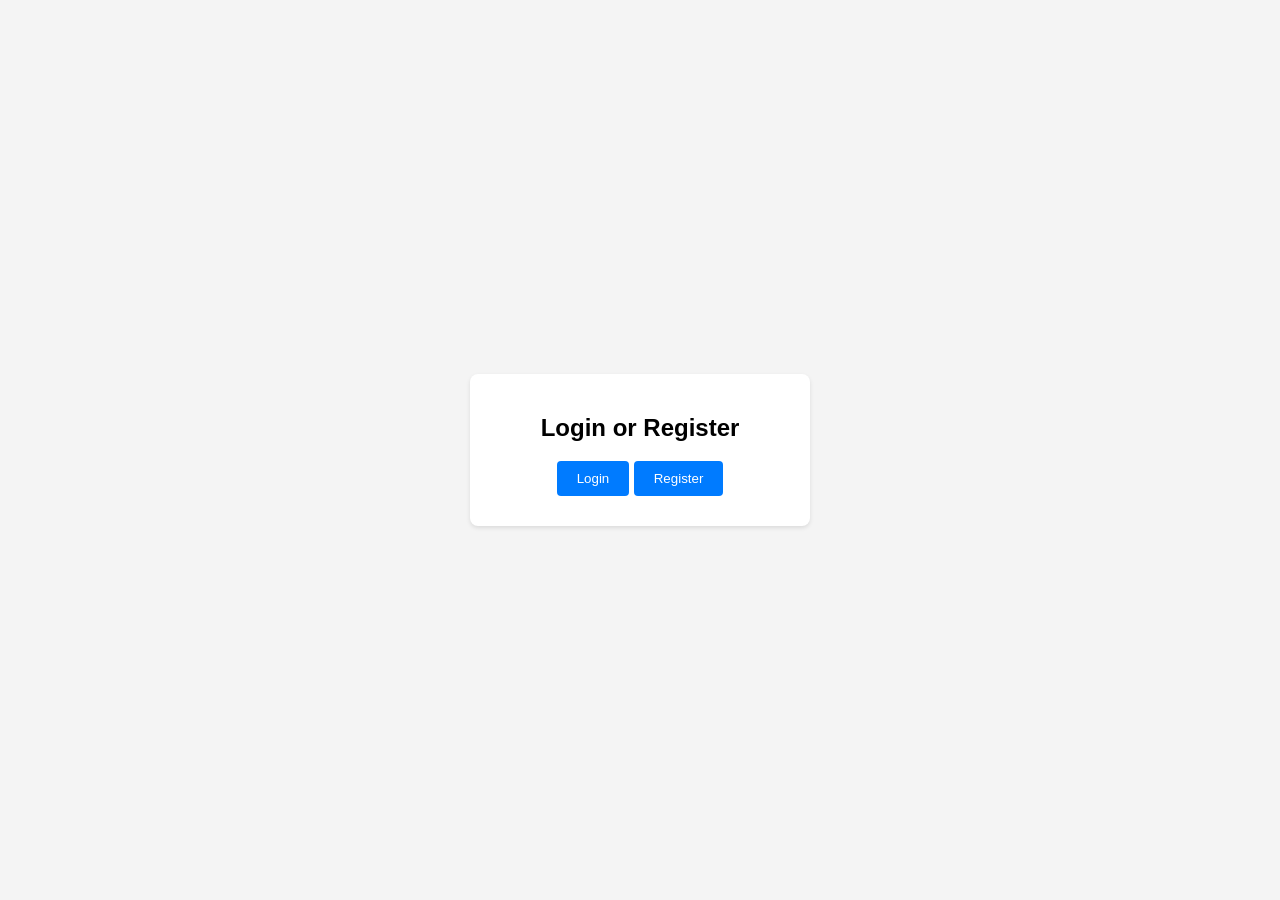
<file: DBMS_Group-12/index.html>
<!DOCTYPE html>
<html lang="en">
<head>
  <meta charset="UTF-8">
  <meta name="viewport" content="width=device-width, initial-scale=1.0">
  <title>Login Page</title>
  <style>
    body {
      font-family: Arial, sans-serif;
      background-color: #f4f4f4;
      margin: 0;
      padding: 0;
      display: flex;
      justify-content: center;
      align-items: center;
      height: 100vh;
    }
    .card {
      background-color: white;
      border-radius: 8px;
      box-shadow: 0 2px 4px rgba(0,0,0,0.1);
      padding: 20px;
      width: 300px;
      text-align: center;
    }
    .button {
      background-color: #007bff;
      color: white;
      border: none;
      padding: 10px 20px;
      border-radius: 4px;
      cursor: pointer;
      margin-bottom: 10px;
    }
  </style>
</head>
<body>
  <div class="card">
    <h2>Login or Register</h2>
    <button class="button" onclick="window.location.href='login.html'">Login</button>
    <button class="button" onclick="window.location.href='register.html'">Register</button>
  </div>
</body>
</html>
</file>
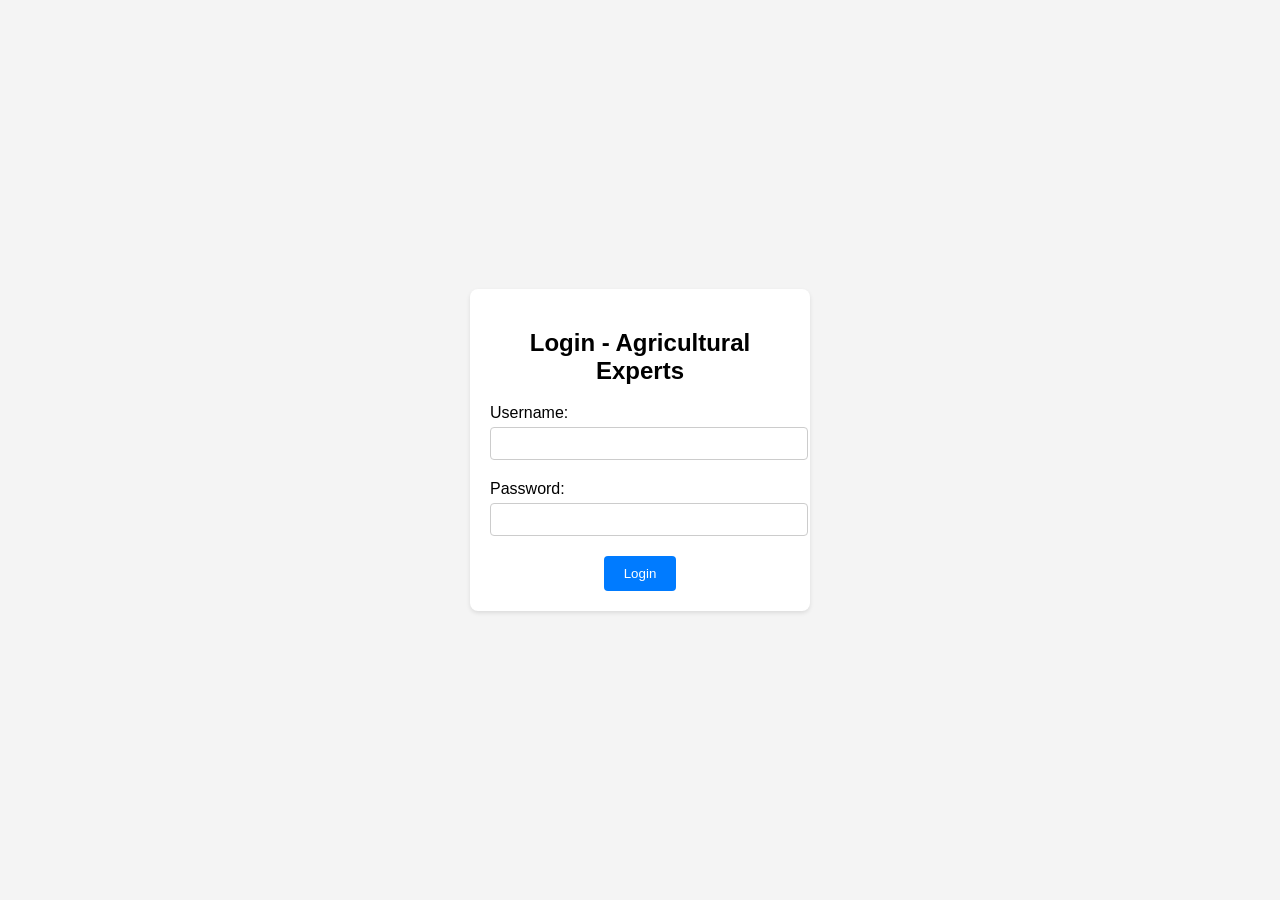
<file: DBMS_Group-12/A_lonin.html>
<!-- option1.html -->
<!DOCTYPE html>
<html lang="en">
<head>
  <meta charset="UTF-8">
  <meta name="viewport" content="width=device-width, initial-scale=1.0">
  <title>Login </title>
  <style>
    /* CSS styles */
    body {
      font-family: Arial, sans-serif;
      background-color: #f4f4f4;
      margin: 0;
      padding: 0;
      display: flex;
      justify-content: center;
      align-items: center;
      height: 100vh;
    }
    .card {
      background-color: white;
      border-radius: 8px;
      box-shadow: 0 2px 4px rgba(0,0,0,0.1);
      padding: 20px;
      width: 300px;
      text-align: center;
    }
    .input-group {
      margin-bottom: 20px;
    }
    .input-group label {
      display: block;
      text-align: left;
      margin-bottom: 5px;
    }
    .input-group input {
      width: 100%;
      padding: 8px;
      border-radius: 4px;
      border: 1px solid #ccc;
    }
    .button {
      background-color: #007bff;
      color: white;
      border: none;
      padding: 10px 20px;
      border-radius: 4px;
      cursor: pointer;
    }
  </style>
</head>
<body>
  <div class="card">
    <h2>Login - Agricultural Experts </h2>
    <div class="input-group">
      <label for="username">Username:</label>
      <input type="text" id="username" name="username">
    </div>
    <div class="input-group">
      <label for="password">Password:</label>
      <input type="password" id="password" name="password">
    </div>
    <button class="button" onclick="login()">Login</button>
  </div>

  <script>
    function login() {
      // Perform login actions here
      alert("Login button clicked!");
      // Redirect to another page if needed
      window.location.href = "loggedin.html";
    }
  </script>
</body>
</html>
</file>
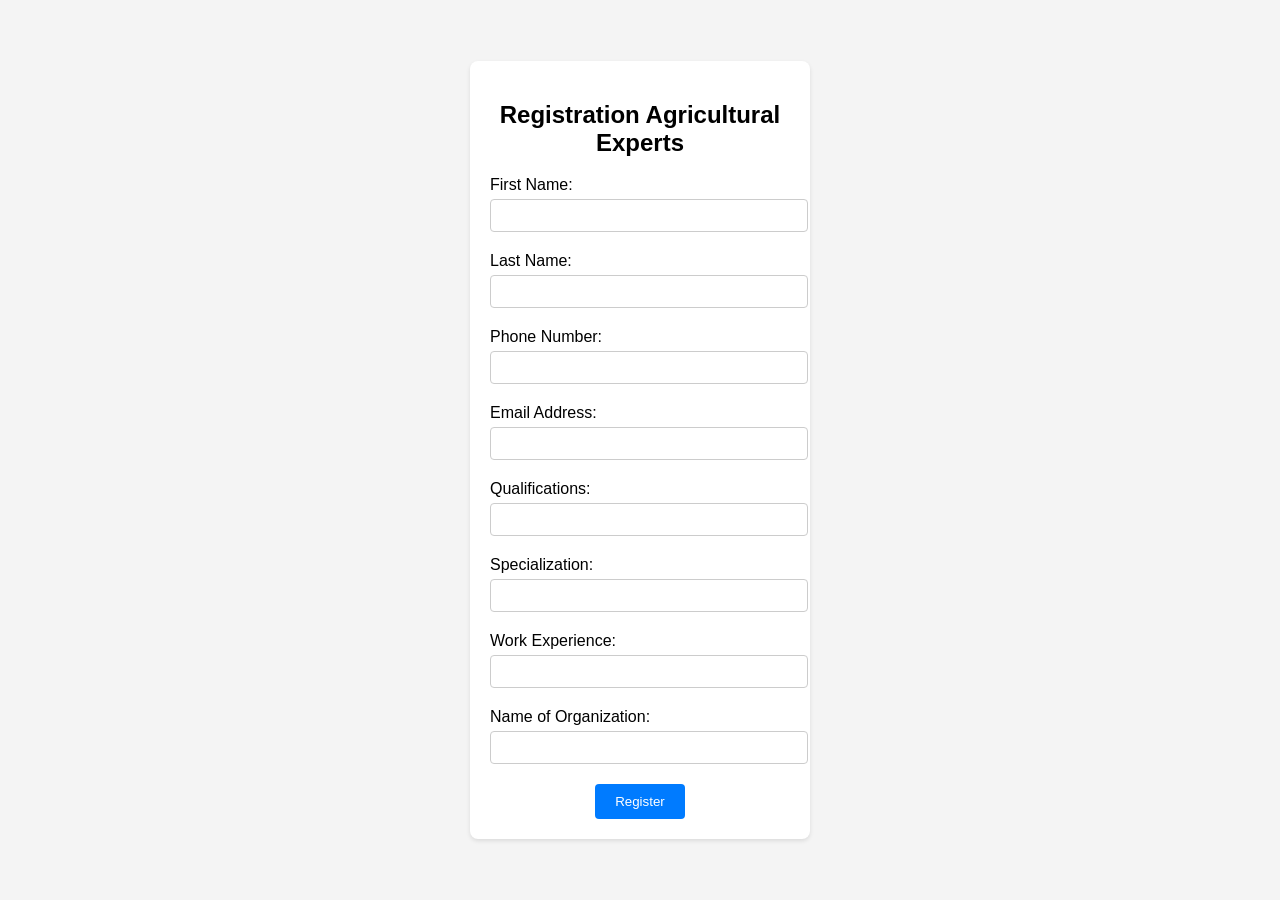
<file: DBMS_Group-12/A_register.html>
<!-- register_option1.html -->
<!DOCTYPE html>
<html lang="en">
<head>
  <meta charset="UTF-8">
  <meta name="viewport" content="width=device-width, initial-scale=1.0">
  <title>Registration Agricultural Experts</title>
  <style>
    /* CSS styles */
    body {
      font-family: Arial, sans-serif;
      background-color: #f4f4f4;
      margin: 0;
      padding: 0;
      display: flex;
      justify-content: center;
      align-items: center;
      height: 100vh;
    }
    .card {
      background-color: white;
      border-radius: 8px;
      box-shadow: 0 2px 4px rgba(0,0,0,0.1);
      padding: 20px;
      width: 300px;
      text-align: center;
    }
    .input-group {
      margin-bottom: 20px;
      text-align: left;
    }
    .input-group label {
      display: block;
      margin-bottom: 5px;
    }
    .input-group input {
      width: 100%;
      padding: 8px;
      border-radius: 4px;
      border: 1px solid #ccc;
    }
    .button {
      background-color: #007bff;
      color: white;
      border: none;
      padding: 10px 20px;
      border-radius: 4px;
      cursor: pointer;
    }
  </style>
</head>
<body>
  <div class="card">
    <h2>Registration Agricultural Experts</h2>
    <div class="input-group">
      <label for="firstName">First Name:</label>
      <input type="text" id="firstName" name="firstName">
    </div>
    <div class="input-group">
      <label for="lastName">Last Name:</label>
      <input type="text" id="lastName" name="lastName">
    </div>
    <div class="input-group">
      <label for="phoneNumber">Phone Number:</label>
      <input type="text" id="phoneNumber" name="phoneNumber">
    </div>
    <div class="input-group">
      <label for="email">Email Address:</label>
      <input type="email" id="email" name="email">
    </div>
    <div class="input-group">
      <label for="qualifications">Qualifications:</label>
      <input type="text" id="qualifications" name="qualifications">
    </div>
    <div class="input-group">
      <label for="specialization">Specialization:</label>
      <input type="text" id="specialization" name="specialization">
    </div>
    <div class="input-group">
      <label for="workExperience">Work Experience:</label>
      <input type="text" id="workExperience" name="workExperience">
    </div>
    <div class="input-group">
      <label for="organization">Name of Organization:</label>
      <input type="text" id="organization" name="organization">
    </div>
    <button class="button" onclick="register()">Register</button>
  </div>

  <script>
    function register() {
      // Perform registration actions here
      alert("Registration button clicked!");
      // Redirect to another page if needed
      window.location.href = "registered.html";
    }
  </script>
</body>
</html>
</file>
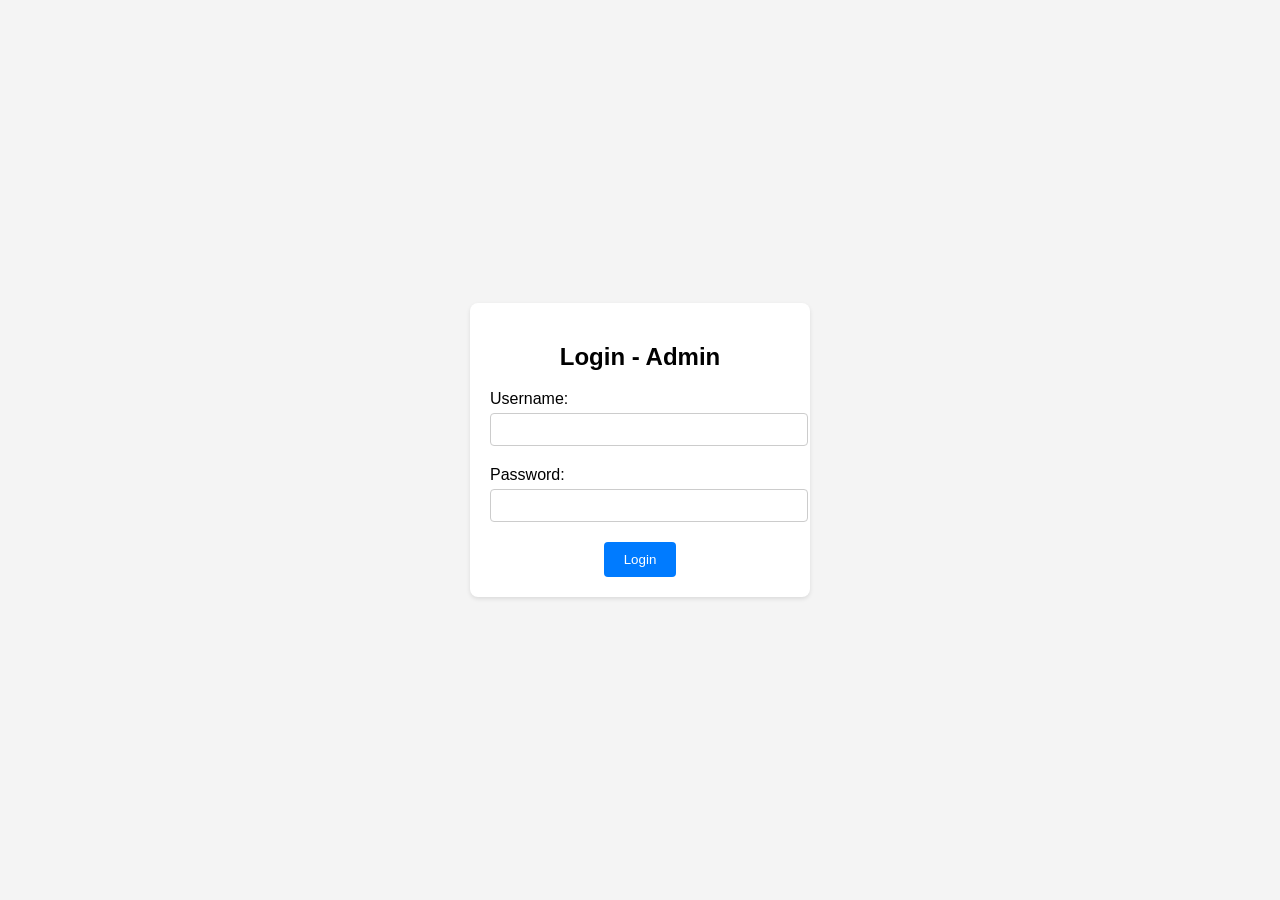
<file: DBMS_Group-12/admin_login.html>
<!-- option1.html -->
<!DOCTYPE html>
<html lang="en">
<head>
  <meta charset="UTF-8">
  <meta name="viewport" content="width=device-width, initial-scale=1.0">
  <title>Login - Option 1</title>
  <style>
    /* CSS styles */
    body {
      font-family: Arial, sans-serif;
      background-color: #f4f4f4;
      margin: 0;
      padding: 0;
      display: flex;
      justify-content: center;
      align-items: center;
      height: 100vh;
    }
    .card {
      background-color: white;
      border-radius: 8px;
      box-shadow: 0 2px 4px rgba(0,0,0,0.1);
      padding: 20px;
      width: 300px;
      text-align: center;
    }
    .input-group {
      margin-bottom: 20px;
    }
    .input-group label {
      display: block;
      text-align: left;
      margin-bottom: 5px;
    }
    .input-group input {
      width: 100%;
      padding: 8px;
      border-radius: 4px;
      border: 1px solid #ccc;
    }
    .button {
      background-color: #007bff;
      color: white;
      border: none;
      padding: 10px 20px;
      border-radius: 4px;
      cursor: pointer;
    }
  </style>
</head>
<body>
  <div class="card">
    <h2>Login - Admin </h2>
    <div class="input-group">
      <label for="username">Username:</label>
      <input type="text" id="username" name="username">
    </div>
    <div class="input-group">
      <label for="password">Password:</label>
      <input type="password" id="password" name="password">
    </div>
    <button class="button" onclick="login()">Login</button>
  </div>

  <script>
    function login() {
      // Perform login actions here
      alert("Login button clicked!");
      // Redirect to another page if needed
      window.location.href = "loggedin.html";
    }
  </script>
</body>
</html>
</file>
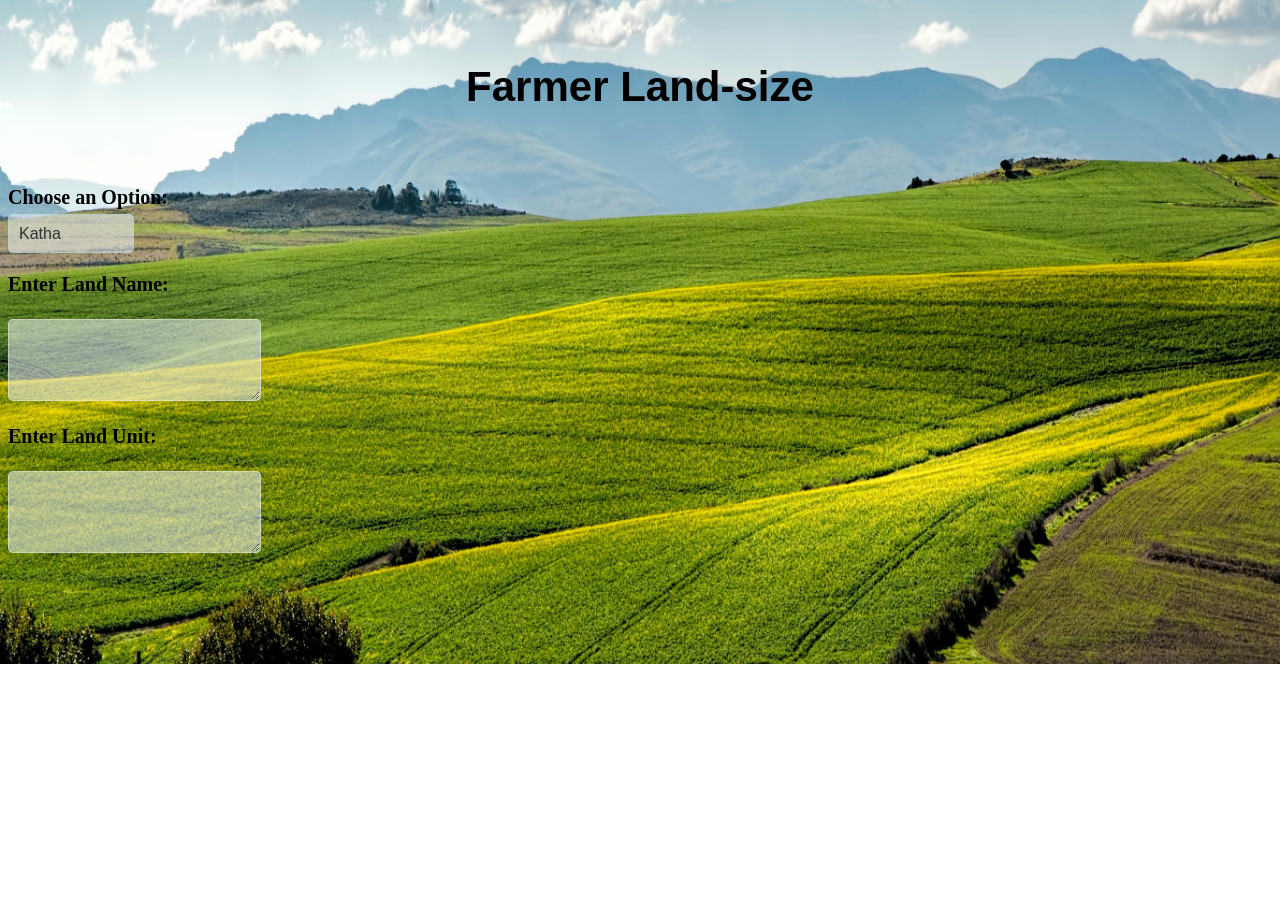
<file: DBMS_Group-12/F_landSize.html>
<!DOCTYPE html>
<html lang="en">
<head>
    <meta charset="UTF-8">
    <meta name="viewport" content="width=device-width, initial-scale=1.0">
    <title>My Portfolio Website</title>
    <link rel="stylesheet" href="F_landSize.css">
</head>
<body>
    <nav>
        <h2>Farmer Land-size</h2>
    </nav>
    <label for="Land">Choose an Option:</label>
    <select id="Land" name="Land">
        <option value="Katha">Katha</option>
        <option value="Desimal">Desimal</option>
        <option value="Bighas">Bighas</option>
        <option value="Acor">Acir</option>
    </select>
    <div>
        <label for="message">Enter Land Name:</label><br>
      <textarea id="message" name="message" rows="4" cols="4"></textarea>
      <label for="message">Enter Land Unit:</label><br>
      <textarea id="Unit" name="message" rows="4" cols="4"></textarea>
    </div>
</body>
</html>
</file>
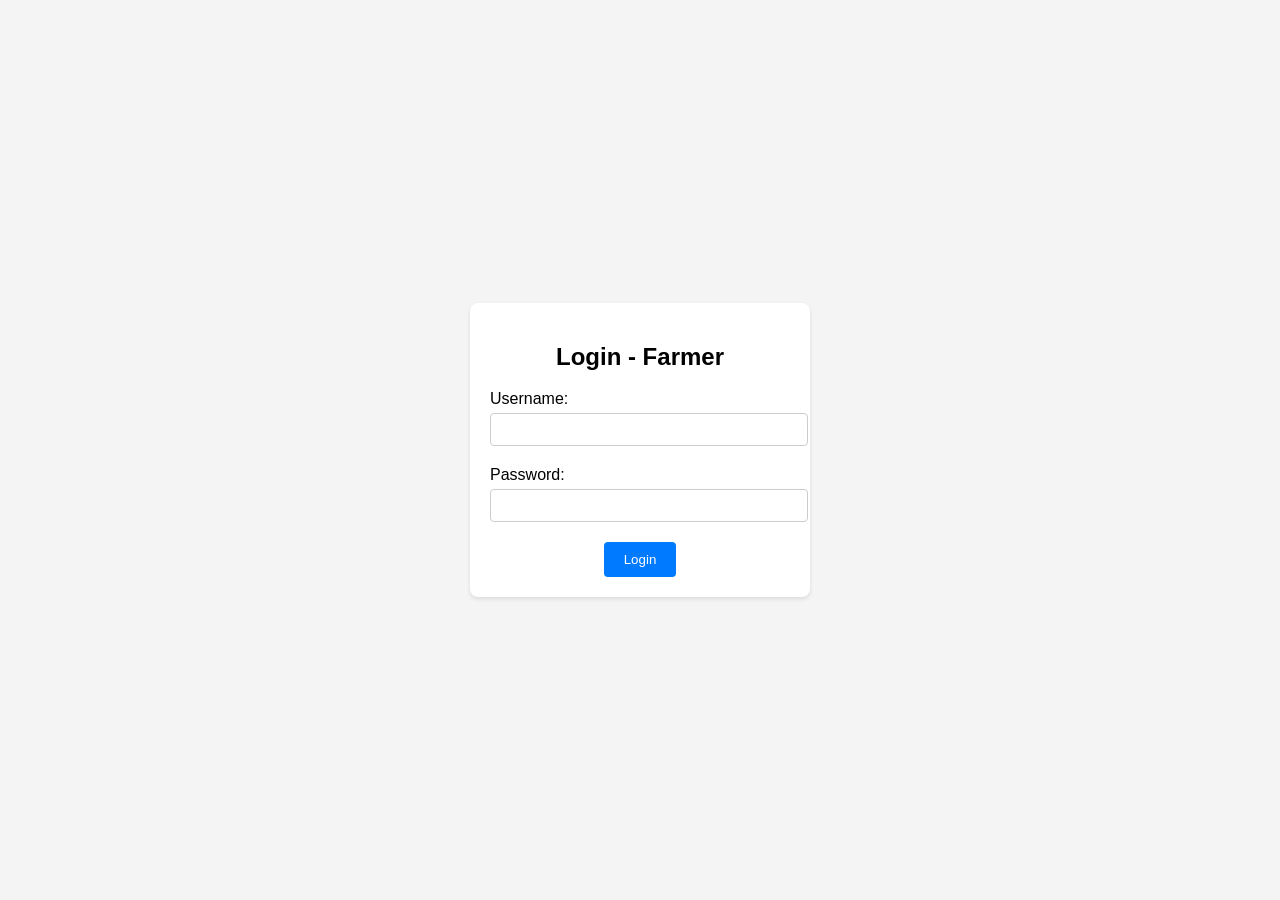
<file: DBMS_Group-12/f_login.html>
<!DOCTYPE html>
<html lang="en">
<head>
  <meta charset="UTF-8">
  <meta name="viewport" content="width=device-width, initial-scale=1.0">
  <title>Login - Option 1</title>
  <style>
   
    body {
      font-family: Arial, sans-serif;
      background-color: #f4f4f4;
      margin: 0;
      padding: 0;
      display: flex;
      justify-content: center;
      align-items: center;
      height: 100vh;
    }
    .card {
      background-color: white;
      border-radius: 8px;
      box-shadow: 0 2px 4px rgba(0,0,0,0.1);
      padding: 20px;
      width: 300px;
      text-align: center;
    }
    .input-group {
      margin-bottom: 20px;
    }
    .input-group label {
      display: block;
      text-align: left;
      margin-bottom: 5px;
    }
    .input-group input {
      width: 100%;
      padding: 8px;
      border-radius: 4px;
      border: 1px solid #ccc;
    }
    .button {
      background-color: #007bff;
      color: white;
      border: none;
      padding: 10px 20px;
      border-radius: 4px;
      cursor: pointer;
    }
  </style>
</head>
<body>
  <div class="card">
    <h2>Login - Farmer </h2>
    <div class="input-group">
      <label for="username">Username:</label>
      <input type="text" id="username" name="username">
    </div>
    <div class="input-group">
      <label for="password">Password:</label>
      <input type="password" id="password" name="password">
    </div>
    <button class="button" onclick="login()">Login</button>
  </div>

  <script>
    function login() {
      // Redirect to another page if needed
      window.location.href = "f_homePage.html";
    }
  </script>
</body>
</html>
</file>
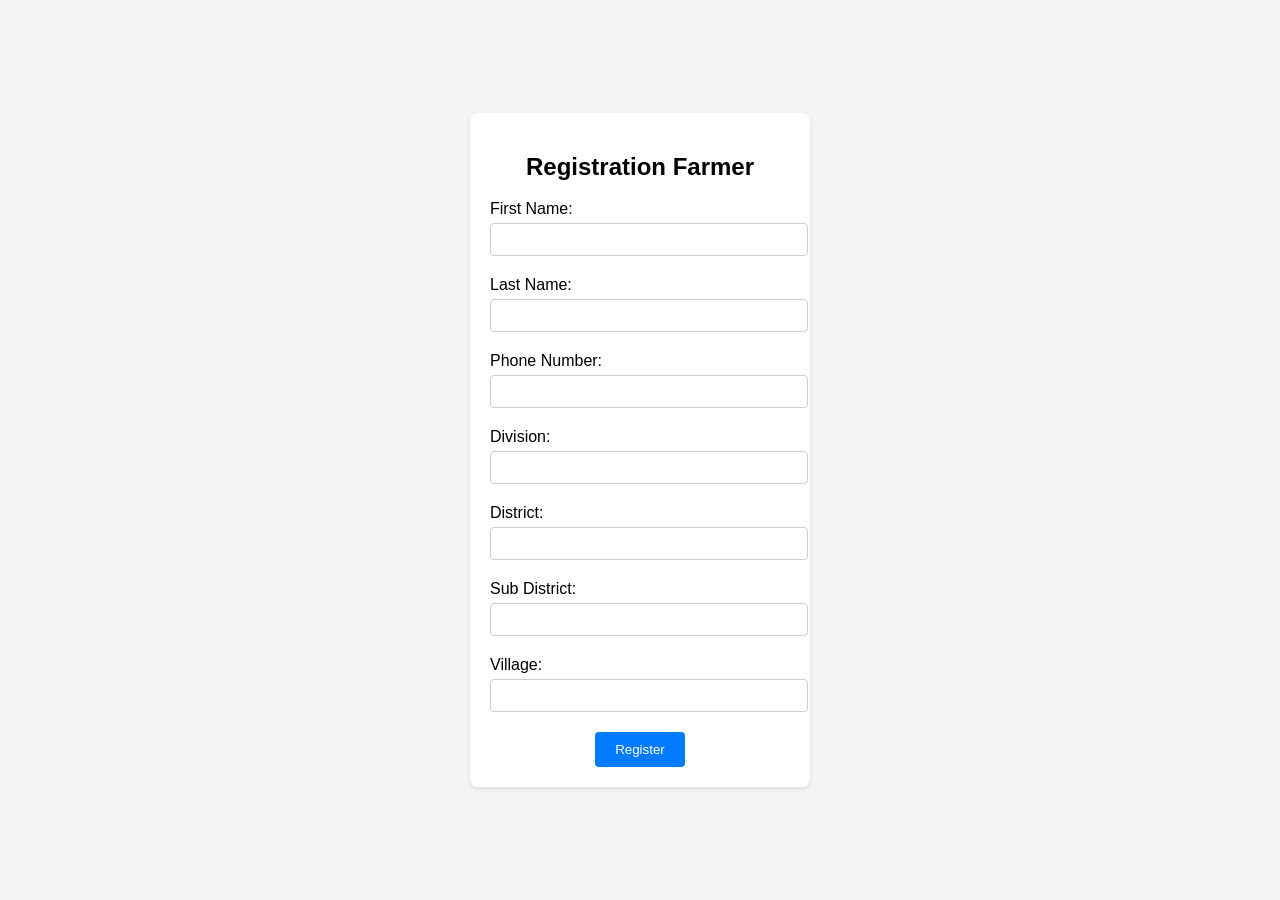
<file: DBMS_Group-12/f_register.html>
<!-- register_option1.html -->
<!DOCTYPE html>
<html lang="en">
<head>
  <meta charset="UTF-8">
  <meta name="viewport" content="width=device-width, initial-scale=1.0">
  <title>Registration Farmer</title>
  <style>
    /* CSS styles */
    body {
      font-family: Arial, sans-serif;
      background-color: #f4f4f4;
      margin: 0;
      padding: 0;
      display: flex;
      justify-content: center;
      align-items: center;
      height: 100vh;
    }
    .card {
      background-color: white;
      border-radius: 8px;
      box-shadow: 0 2px 4px rgba(0,0,0,0.1);
      padding: 20px;
      width: 300px;
      text-align: center;
    }
    .input-group {
      margin-bottom: 20px;
      text-align: left;
    }
    .input-group label {
      display: block;
      margin-bottom: 5px;
    }
    .input-group input {
      width: 100%;
      padding: 8px;
      border-radius: 4px;
      border: 1px solid #ccc;
    }
    .button {
      background-color: #007bff;
      color: white;
      border: none;
      padding: 10px 20px;
      border-radius: 4px;
      cursor: pointer;
    }
  </style>
</head>
<body>
  <div class="card">
    <h2>Registration Farmer</h2>
    <div class="input-group">
      <label for="firstName">First Name:</label>
      <input type="text" id="firstName" name="firstName">
    </div>
    <div class="input-group">
      <label for="lastName">Last Name:</label>
      <input type="text" id="lastName" name="lastName">
    </div>
    <div class="input-group">
      <label for="phoneNumber">Phone Number:</label>
      <input type="text" id="phoneNumber" name="phoneNumber">
    </div>
    <div class="input-group">
      <label for="division">Division:</label>
      <input type="text" id="division" name="division">
    </div>
    <div class="input-group">
      <label for="district">District:</label>
      <input type="text" id="district" name="district">
    </div>
    <div class="input-group">
      <label for="subDistrict">Sub District:</label>
      <input type="text" id="subDistrict" name="subDistrict">
    </div>
    <div class="input-group">
      <label for="village">Village:</label>
      <input type="text" id="village" name="village">
    </div>
    <button class="button" onclick="register()">Register</button>
  </div>

  <script>
    function register() {
      // Redirect to another page
      window.location.href = "f_login.html";
    }
  </script>
  
</body>
</html>
</file>
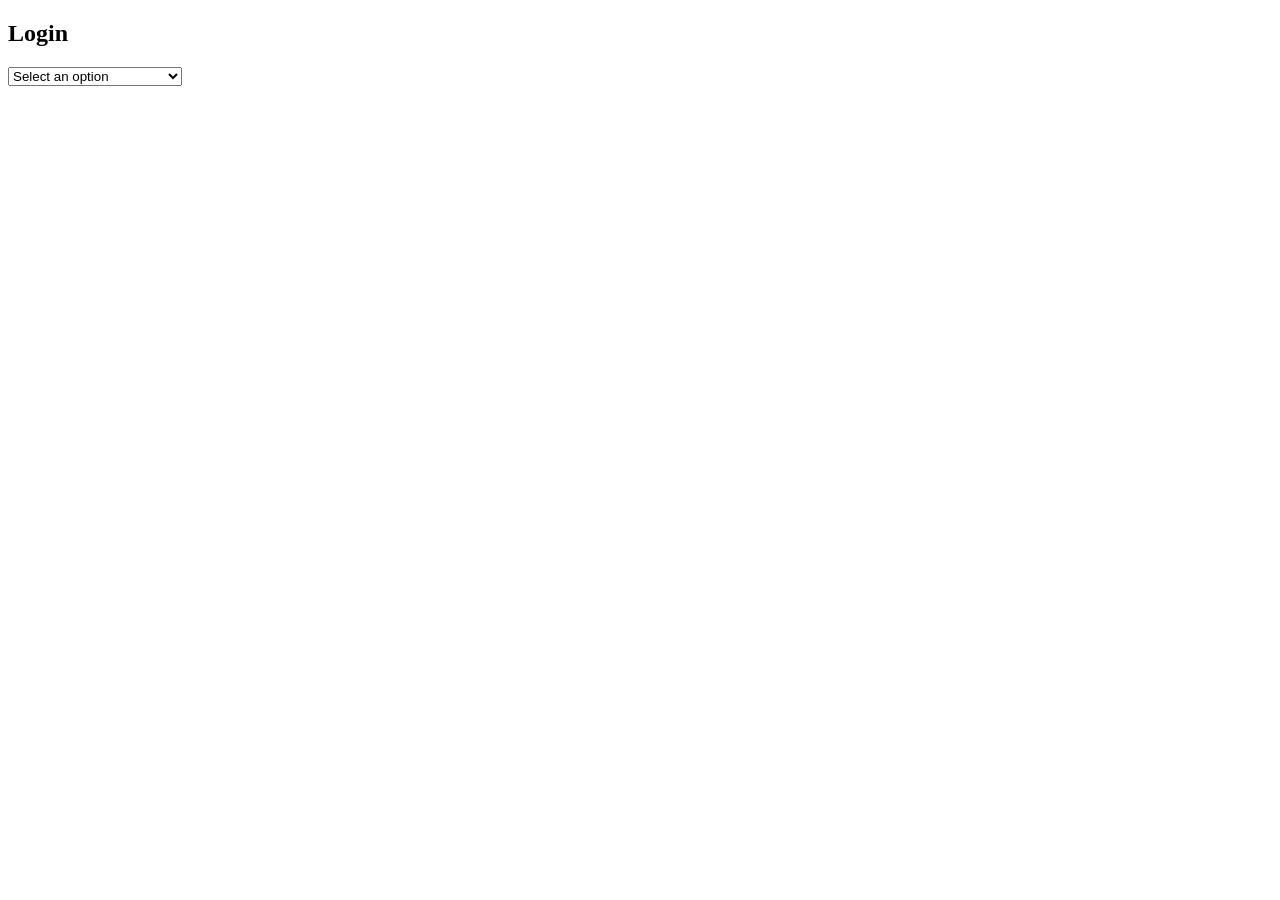
<file: DBMS_Group-12/login.html>
<!-- login.html -->
<!DOCTYPE html>
<html lang="en">
<head>
  <meta charset="UTF-8">
  <meta name="viewport" content="width=device-width, initial-scale=1.0">
  <title>Login Page</title>
  <style>
    /* CSS styles */
  </style>
</head>
<body>
  <div class="card">
    <h2>Login</h2>
    <select id="options">
      <option value="" disabled selected>Select an option</option>
      <option value="f_login">Farmer_login</option>
      <option value="A_lonin">Agricultural Experts_lonin</option>
      <option value="admin_login">Admin_login</option>
    </select>
  </div>

  <script>
    document.getElementById("options").addEventListener("change", function() {
      var selectedOption = this.value;
      if (selectedOption) {
        window.location.href = selectedOption + ".html";
      }
    });
  </script>
</body>
</html>
</file>
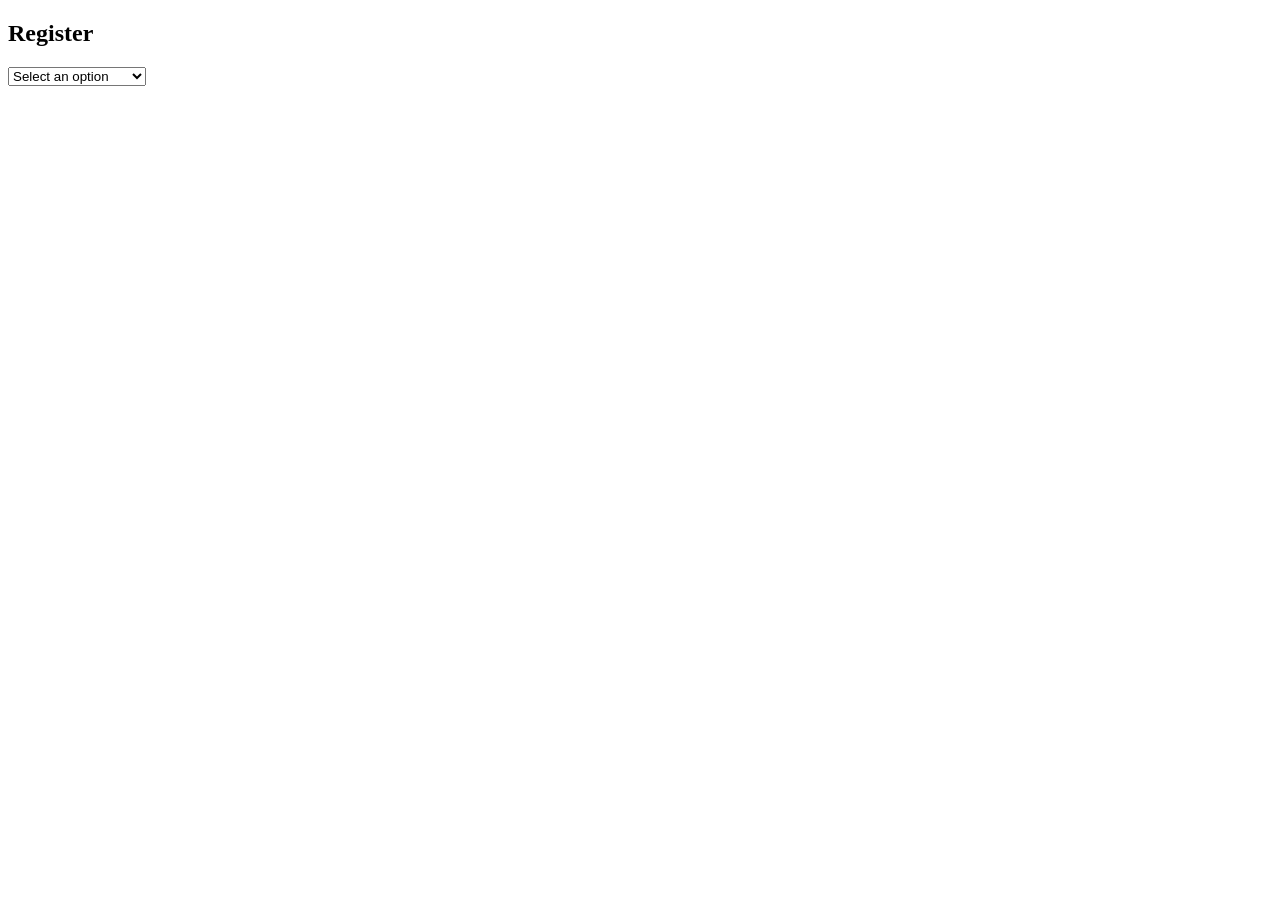
<file: DBMS_Group-12/register.html>
<!-- login.html -->
<!DOCTYPE html>
<html lang="en">
<head>
  <meta charset="UTF-8">
  <meta name="viewport" content="width=device-width, initial-scale=1.0">
  <title>Registion Page</title>
  <style>
    /* CSS styles */
  </style>
</head>
<body>
  <div class="card">
    <h2>Register</h2>
    <select id="options">
      <option value="" disabled selected>Select an option</option>
      <option value="f_register">Farmer</option>
      <option value="A_register">Agricultural Experts</option>
    </select>
  </div>

  <script>
    document.getElementById("options").addEventListener("change", function() {
      var selectedOption = this.value;
      if (selectedOption) {
        window.location.href = selectedOption + ".html";
      }
    });
  </script>
</body>
</html>
</file>
<file: DBMS_Group-12/F_landSize.css>
nav{
    text-align: center;
    font-size: 28px;
    padding: 20px;
    margin-left: 0px;
    margin-right: 0px;
    margin-top: 0px;
    font-family:Verdana, Geneva, Tahoma, sans-serif;
}
label {
    font-weight: bold;
    display: block; /* Ensure the label is on its own line */
    margin-bottom: 5px; /* Add some space between the label and the select box */
}

/* Style for the select box */
select {
    width: 10%; /* Make the select box occupy the full width of its container */
    padding: 10px; /* Add some padding for better readability */
    border: 1px solid #9ddced5a; /* Add a border for visual separation */
    border-radius: 5px; /* Add rounded corners */
    box-sizing: border-box; /* Include padding and border in the element's total width */
    appearance: none; /* Remove default appearance */
    background-color:  #e8eef091;/* Set background color */
    color: #333; /* Set text color */
    font-size: 16px; /* Set font size */
    cursor: pointer; /* Set cursor style */
}

label {
    margin-top: 20px;
    font-size: 20px;
    font-weight: bold;
    display: block; /* Ensure the label is on its own line */
    margin-bottom: 5px; /* Add some space between the label and the textarea */
}

/* Style for the textarea */
textarea {
    background-color: #e8eef091;;
    width: 20%; /* Make the textarea occupy the full width of its container */
    padding: 10px; /* Add some padding for better readability */
    border: 1px solid  #f9feff5a; /* Add a border for visual separation */
    border-radius: 5px; /* Add rounded corners */
    resize: vertical; /* Allow vertical resizing of the textarea */
    box-sizing: border-box; /* Include padding and border in the element's total width and height */
}
body {
    background-image: url('10.jpg'); /* Specify the background image */
    background-size: cover; /* Cover the entire container with the background image */
    background-position: center; /* Center the background image */
    background-repeat: no-repeat; /* Prevent the background image from repeating */
}
</file>
